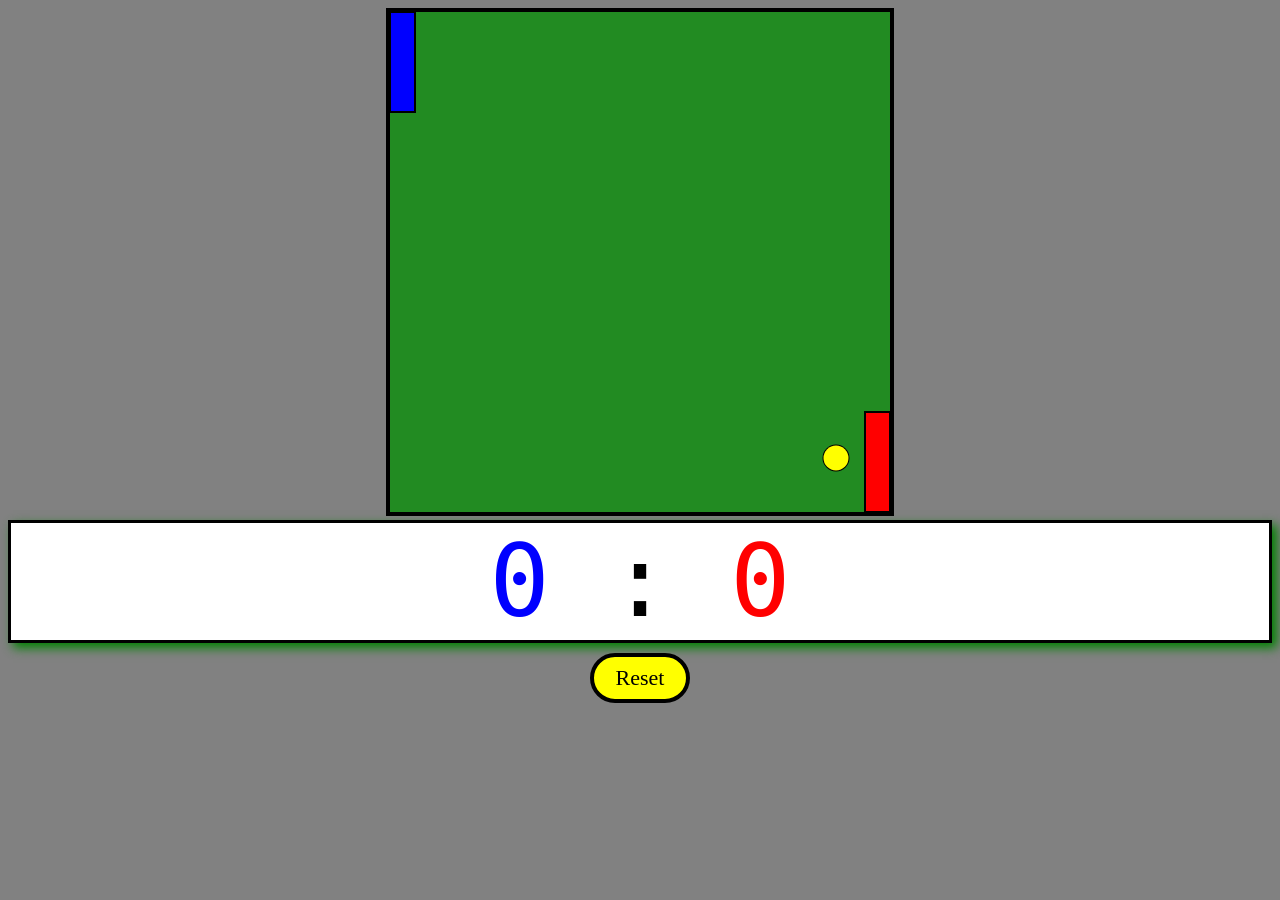
<file: index.html>
<!DOCTYPE html>
<html lang="en">
<head>
    <meta charset="UTF-8">
    <meta name="viewport" content="width=device-width, initial-scale=1.0">
    <title>PongGAME</title>
    <link rel="stylesheet" href="style.css">
</head>
<body>
    <div id="gameContainer">
        <canvas id="gameBoard" width="500" height="500"></canvas>
        <div id="scoreText">
            <span id="blueScore">0</span> : <span id="redScore">0</span>
        </div>        
        <button id="resetBtn">Reset</button>
    </div>
    <script src="index.js"></script>
</body>
</html>
</file>
<file: style.css>
body{
    background-color: rgb(129, 129, 129);
}

#gameContainer{
    text-align: center;
}

#gameBoard{
    border: 4px solid;
}

#scoreText{
    font-family: "consolas", monospace;
    font-size: 100px;
    cursor: default;
    border: 3px solid;
    background-color: rgb(255, 255, 255);
    box-shadow: 5px 5px 10px green;
}


#blueScore {
    color: blue;
}

#redScore {
    color: red;
}

#resetBtn{
    font-family: "Permanent Marker", cursive;
    background-color: yellow;
    font-size: 22px;
    width: 100px;
    height: 50px;
    border: 4px solid;
    border-radius: 50px;
    cursor: pointer;
    margin-top: 10px;
}

#resetBtn:hover{
    background-color: rgb(162, 162, 0);
}
</file>
